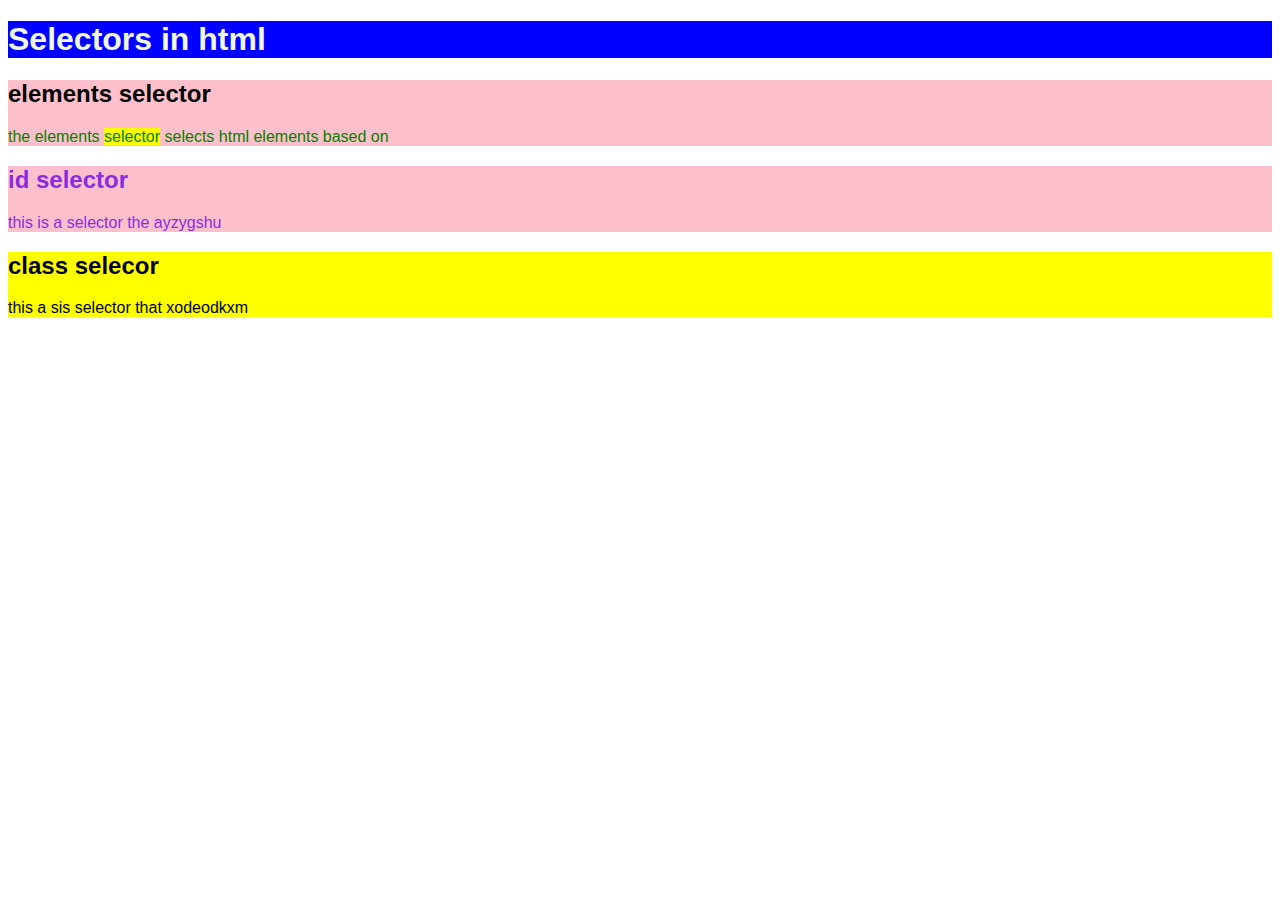
<file: CSS/index.html>
<!DOCTYPE html>
<html lang="en">
<head>
    <meta charset="UTF-8">
    <meta name="viewport" content="width=device-width, initial-scale=1.0">
    <title>website</title>
    <link rel="stylesheet" href="style.css">
    <link rel="icon" href="images/favicon.ico" type="image/x-icon">
    <!--inline css -->
    <style>
        h1{
            color: aliceblue;
            background-color: blue;
        }
        </style>

</head>
<body>
    <!-- <h1>WEBSITEEE TO LEARN</h1>
    <p> getting started</p>
    <button style="background-color: bisque;">click me</button> -->
    <header>
        <h1>Selectors in html</h1>
        </header>
        <main>
            <article id="first"> 
                <h2>elements selector</h2>
                <p>the elements <span class="highlight">selector</span> selects html elements based on </p>
            </article>
            <article id="second" class="purple">
                <h2>id selector</h2> 
                <p>this is a selector the ayzygshu</p>
            </article>
            <article id="third" class="highlight">
                <h2>class selecor</h2>
                <p>this a sis selector that xodeodkxm</p>
            </article>
        </main>
</body>
</html>
</file>
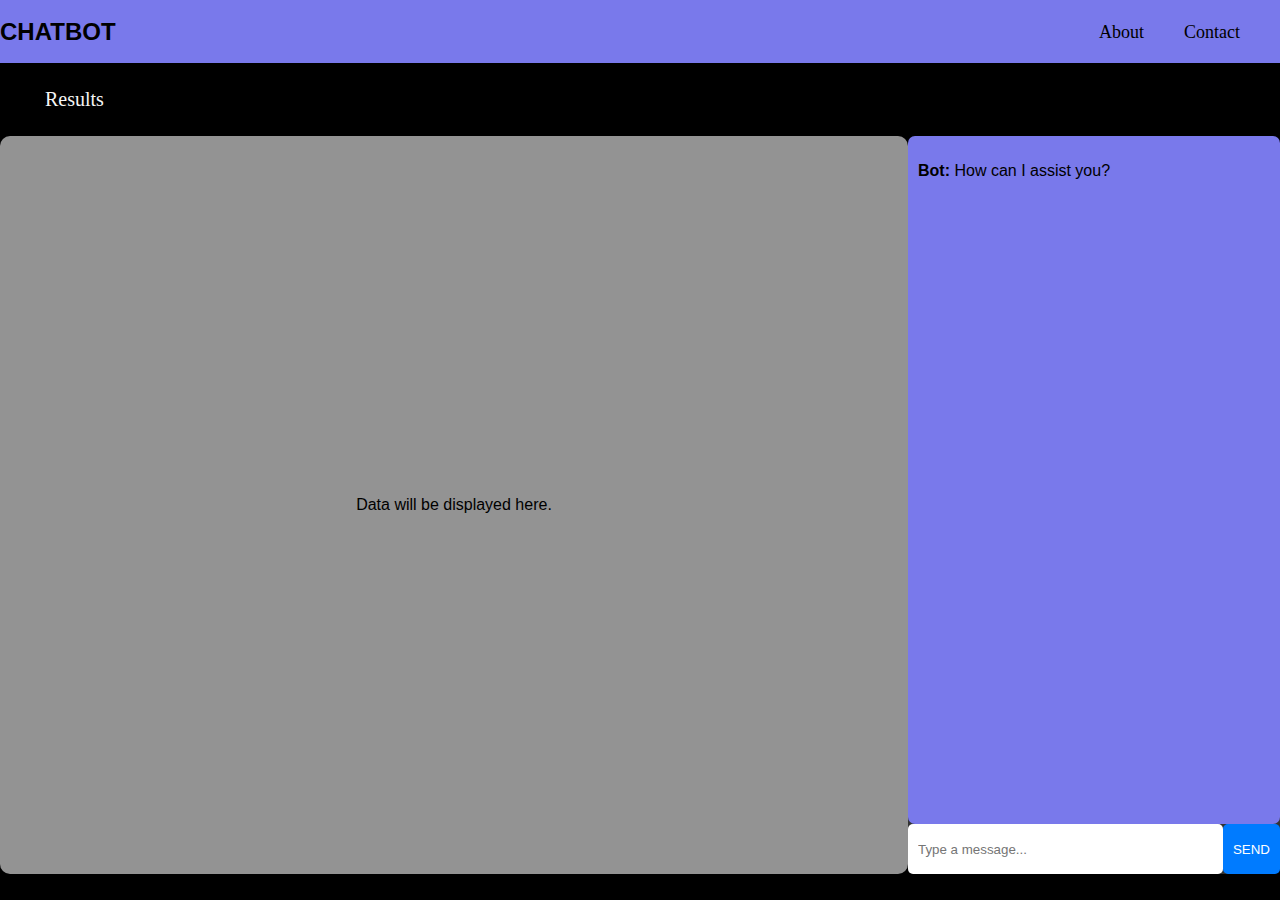
<file: trial.html>
<!DOCTYPE html>
<html lang="en">
<head>
    <meta charset="UTF-8">
    <meta name="viewport" content="width=device-width, initial-scale=1.0">
    <title>CHAT BOT</title>
    <link rel="icon" href="favicon.ico" type="image/x-icon">
    <style>
        body {
            background-color:black;
            color: black;
            font-family: Arial, sans-serif;
        }
        .navbar {
            display: flex;
            justify-content: space-between;
            align-items: center;
            background:rgb(121, 121, 235);
        }
        .navbarbottom {
            display: flex;
            justify-content: space-between;
            align-items: center;
            background:rgba(245, 245, 245, 0);
            padding: 5px;
            color: whitesmoke;
            size:40px;
        }
        .logo {
            font-size: 24px;
            font-weight: bold;
            color:black;
        }
        .nav-links {
            list-style: none;
            display: flex;
            gap: 40px;
            color:whitesmoke;
            font-family: bold;
            font-size: 20px;
        }
        .nav-links li {
            display: inline;
        }
        .nav-links a {
            text-decoration: none;
            color:black;
            font-size: 18px;
        }
        .container {
            display: flex;
            justify-content: space-between;
            padding: 0;
            height: 82vh;
            margin-top:0px;
        }
        .table-section {
            background: rgba(245, 245, 245, 0.601);
            padding: 20px;
            border-radius: 10px;
            width: 70%;
            display: flex;
            flex-direction: column;
            align-items: center;
            justify-content: center;
        }
        .chat-section {
            background: #333;
            padding: 0px;
            border-radius: 20px;
            width: 30%;
            display: flex;
            flex-direction: column;
            height:100%;
        }
        .chat-box {
            height: 470px;
            overflow-y: auto;
            background:rgb(121, 121, 235);
            padding: 10px;
            border-radius: 7px;
            flex-grow: 1;
        }
        .chat-input {
            display: flex;
            margin-top: 0px;
            height: 50px;
        }
        .chat-input input {
            flex: 1;
            padding: 10px;
            border: none;
            border-radius: 5px;
        }
        .chat-input button {
            padding: 10px;
            border: none;
            background: #007bff;
            color: white;
            cursor: pointer;
            border-radius: 5px;
            margin-left: 0px;
            size: 0ch;
        }
        html, body {
    overflow: hidden; /* Prevents scrolling */
    height: 100%; /* Ensures full height without overflow */
    margin: 0; /* Removes any margin */
    padding: 0; /* Removes any padding */
}

    </style>
</head>
<body>
    <div class="navbar">
        <div class="logo">CHATBOT</div>
        <ul class="nav-links">
            <li><a href="#">About</a></li>
            <li><a href="#">Contact</a></li><br>
        </ul>
    </div>
    <div class="navbarbottom">
        <ul class="nav-links">
            <li><a href="#"></a>Results</li>
        </ul>
    </div>
    <div class="container">
        <div class="table-section">
            <div class="text" id="text">
                <p>Data will be displayed here.</p>
            </div>
        </div>
        <div class="chat-section">
            <div class="chat-box" id="chat-box">
                <p><strong>Bot:</strong> How can I assist you?</p>
            </div>
            <div class="chat-input">
                <input type="text" id="userInput" placeholder="Type a message...">
                <button onclick="sendMessage()">SEND</button>
            </div>
        </div>
    </div>
</body>
</html>
</file>
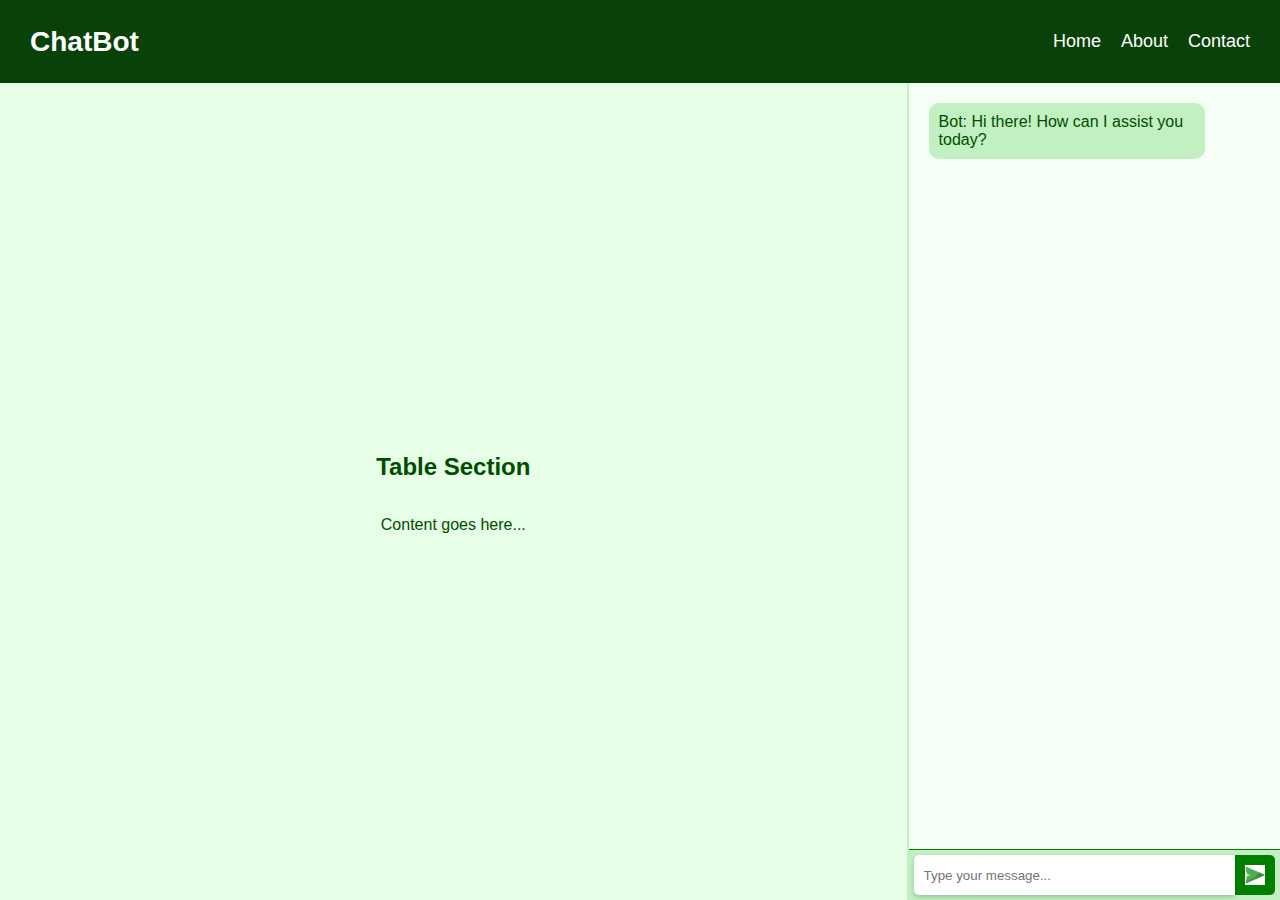
<file: TRIALS.html>
<!DOCTYPE html>
<html lang="en">
<head>
    <meta charset="UTF-8">
    <meta name="viewport" content="width=device-width, initial-scale=1.0">
    <title>ChatBot</title>
    <link rel="icon" href="favicon.ico" type="image/x-icon">
    <style>
        body {
            background-color: #f0fff0; /* Light greenish-white */
            color: #004d00; /* Dark green text */
            font-family: 'Segoe UI', Tahoma, Geneva, Verdana, sans-serif;
            margin: 0;
            padding: 0;
            overflow: hidden;
            height: 100vh;
            display: flex;
            flex-direction: column;
        }
        .navbar {
            display: flex;
            justify-content: space-between;
            align-items: center;
            background: #094209; /* Dark green */
            padding: 15px 30px;
            box-shadow: 0 2px 10px rgba(0, 0, 0, 0.3);
        }
        .logo {
            font-size: 28px;
            font-weight: bold;
            color: #ffffff;
        }
        .nav-links {
            list-style: none;
            display: flex;
            gap: 20px;
        }
        .nav-links a {
            text-decoration: none;
            color: #ffffff;
            font-size: 18px;
            transition: color 0.3s;
        }
        .nav-links a:hover {
            color: #7bb702;
        }
        .container {
            display: flex;
            flex: 1;
            height: calc(100vh - 60px);
        }
        .table-section {
            background: #e6ffe6; /* Light green */
            padding: 20px;
            width: 70%;
            display: flex;
            flex-direction: column;
            align-items: center;
            justify-content: center;
            border-right: 1px solid #c2f0c2;
        }
        .chat-section {
            background: #ffffff; /* White */
            width: 30%;
            display: flex;
            flex-direction: column;
            border-left: 1px solid #c2f0c2;
        }
        .chat-box {
            flex-grow: 1;
            overflow-y: auto;
            background: #f5fff5; /* Very light green */
            padding: 15px;
            display: flex;
            flex-direction: column;
        }
        .message {
            padding: 10px;
            margin: 5px;
            border-radius: 10px;
            max-width: 75%;
            word-wrap: break-word;
        }
        .user-message {
            background-color: #008000;
            color: white;
            align-self: flex-end;
        }
        .bot-message {
            background-color: #c2f0c2;
            color: #004d00;
            align-self: flex-start;
        }
        .chat-input {
            display: flex;
            padding: 5px;
            background: #c2f0c2;
            border-top: 1px solid #007f00;
        }
        .chat-input input {
            flex: 1;
            padding: 10px;
            border: none;
            border-radius: 5px 0 0 5px;
            background: #ffffff;
            color: #004d00;
            box-shadow: 0 2px 5px rgba(0, 0, 0, 0.2);
        }
        .chat-input button {
            padding: 10px;
            border: none;
            background: #007f00;
            color: white;
            cursor: pointer;
            border-radius: 0 5px 5px 0;
            transition: background 0.3s;
            display: flex;
            align-items: center;
            justify-content: center;
        }
        .chat-input button:hover {
            background: #005900;
        }
        .chat-input img {
            width: 20px;
            height: 20px;
        }
    </style>
</head>
<body>
    <div class="navbar">
        <div class="logo">ChatBot</div>
        <ul class="nav-links">
            <li><a href="#">Home</a></li>
            <li><a href="#">About</a></li>
            <li><a href="#">Contact</a></li>
        </ul>
    </div>
    <div class="container">
        <div class="table-section">
            <h2>Table Section</h2>
            <p>Content goes here...</p>
        </div>
        <div class="chat-section">
            <div class="chat-box" id="chat-box">
                <div class="message bot-message">Bot: Hi there! How can I assist you today?</div>
            </div>
            <div class="chat-input">
                <input type="text" id="user-input" placeholder="Type your message...">
                <button id="send-button"><img src="icons.jpg" alt="Send"></button>   
            </div>
        </div>
    </div>
    <script>
        document.getElementById('send-button').addEventListener('click', sendMessage);
        document.getElementById('user-input').addEventListener('keypress', function(event) {
            if (event.key === 'Enter') {
                sendMessage();
            }
        });

        function sendMessage() {
            const inputField = document.getElementById('user-input');
            const message = inputField.value.trim();
            if (message !== '') {
                const chatBox = document.getElementById('chat-box');

                // Append user message
                const userMessage = document.createElement('div');
                userMessage.classList.add('message', 'user-message');
                userMessage.textContent = "User: " + message;
                chatBox.appendChild(userMessage);

                // Auto-reply bot message
                setTimeout(() => {
                    const botMessage = document.createElement('div');
                    botMessage.classList.add('message', 'bot-message');
                    botMessage.textContent = "Bot: " + getBotReply(message);
                    chatBox.appendChild(botMessage);
                    chatBox.scrollTop = chatBox.scrollHeight;
                }, 500);

                inputField.value = '';
                chatBox.scrollTop = chatBox.scrollHeight;
            }
        }

        function getBotReply(message) {
            const lowerMessage = message.toLowerCase();
            if (lowerMessage.includes("hello") || lowerMessage.includes("hi")) {
                return "Hello! How can I help you?";
            } else if (lowerMessage.includes("how are you")) {
                return "I'm just a bot, but I'm doing great! What about you?";
            } else if (lowerMessage.includes("your name")) {
                return "I'm ChatBot, your virtual assistant!";
            } else {
                return "I'm here to help! Ask me anything.";
            }
        }
    </script>
</body>
</html>
</file>
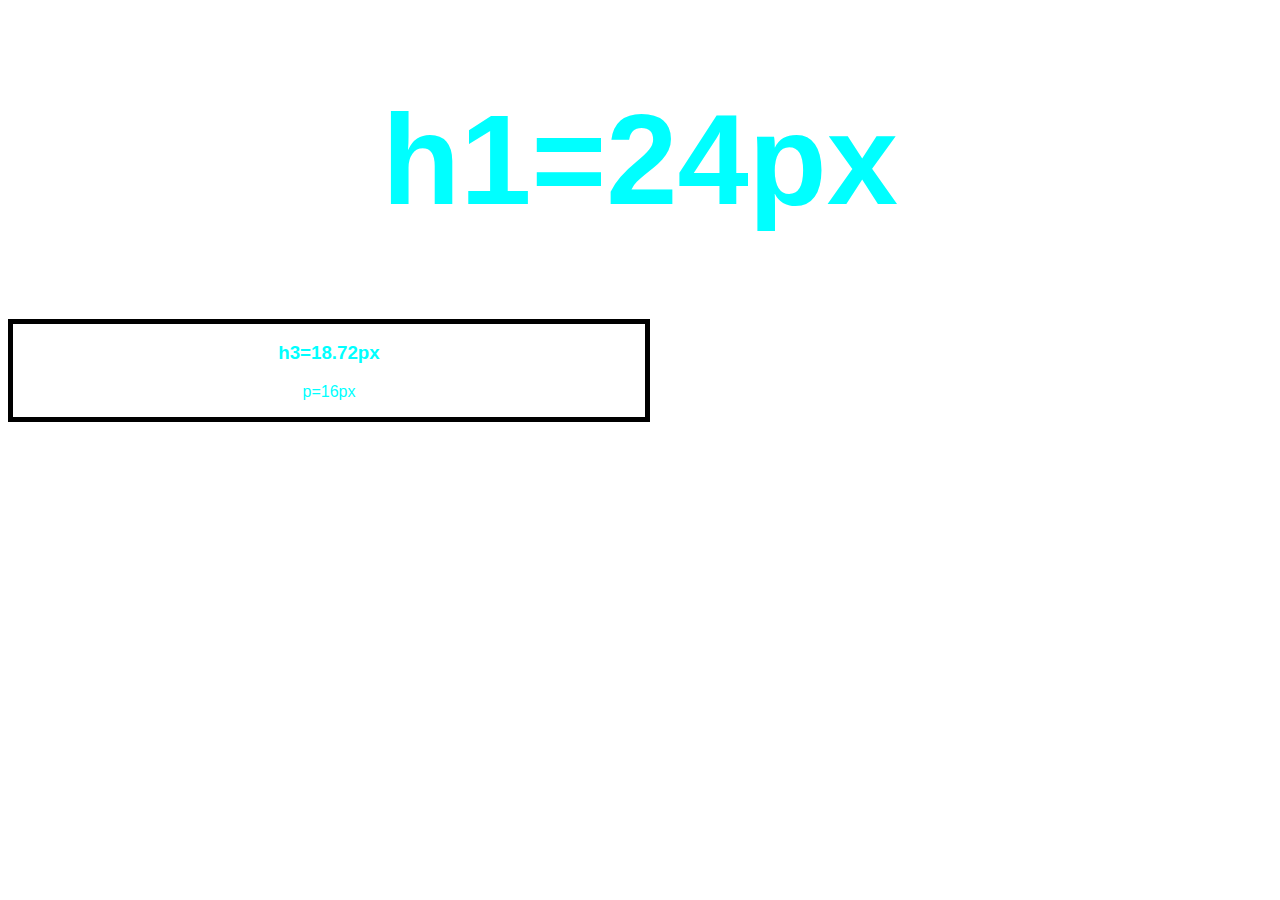
<file: CSS/another.html>
<!DOCTYPE html>
<html lang="en">
<head>
    <meta charset="UTF-8">
    <meta name="viewport" content="width=device-width, initial-scale=1.0">
    <title>Document</title>
    <link rel="stylesheet" href="stylinganother.css">
</head>
<body>
    <header>
        <h1>h1=24px</h1>
    </header>
    <main>
        <h3>h3=18.72px</h3>
        <p>p=16px</p>
    </section>
        </main>
</body>
</html>
</file>
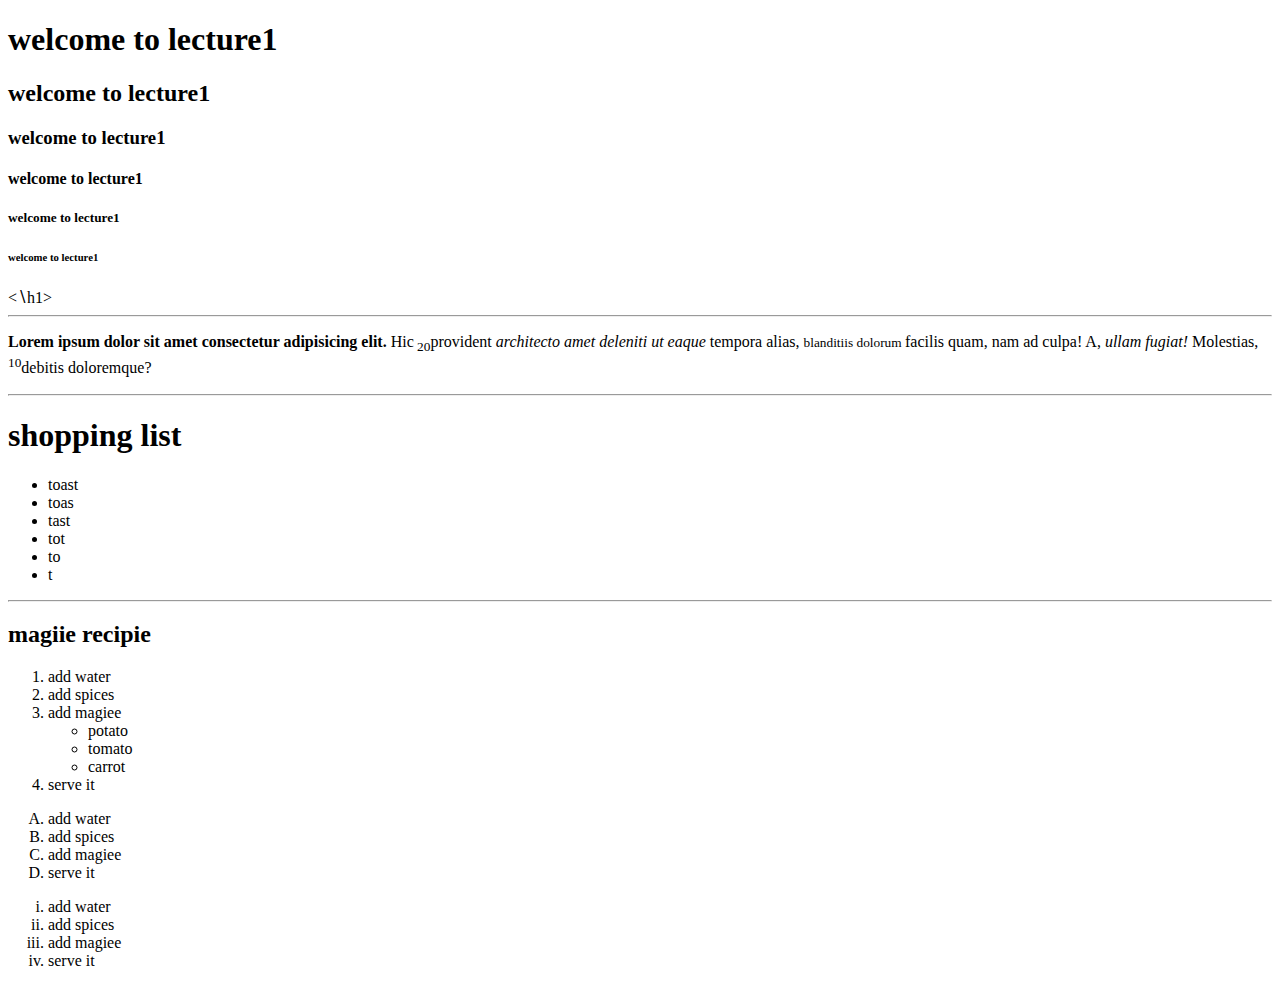
<file: Html & CSS/lec1.html>
<!DOCTYPE html>
<html lang="en">
<head>
    <meta charset="UTF-8">
    <meta name="viewport" content="width=device-width, initial-scale=1.0">
    <title>lec1</title>
</head>
<body>
   <h1>welcome to lecture1</h1>
   <h2>welcome to lecture1</h2>
   <h3>welcome to lecture1</h3>
   <h4>welcome to lecture1</h4>
   <h5>welcome to lecture1</h5>
   <h6>welcome to lecture1</h6>
<!-- when we want to display some tags in document-->
   &lt;&Backslash;h1&gt;
<hr> 
<p> <b>Lorem ipsum dolor sit amet consectetur adipisicing elit.</b> Hic<sub> 20</sub>provident <em>architecto amet deleniti ut eaque</em> tempora alias, <small>blanditiis dolorum </small>facilis quam, nam ad culpa! A,<i> ullam fugiat!</i> Molestias, <sup> 10</sup>debitis doloremque?</p></body> </html>
<hr>
<h1> shopping list</h1>
<ul> <li>toast</li>
     <li>toas</li>
     <li>tast</li> 
     <li>tot</li>
     <li>to</li>
     <li>t</li>
</ul>
<hr>
    <h2>magiie recipie</h2>
    <ol>
    <li>add water</li>
    <li> add spices</li>
    <li>add magiee</li>
       <ul>
        <li>potato</li>
        <li>tomato</li>
        <li>carrot</li>
    </ul>   
    <li> serve it</li>
    </ol>
    <ol type="A">
        <li>add water</li>
        <li> add spices</li>
        <li>add magiee</li>
        <li> serve it</li>
        </ol>
        <ol type="i">
            <li>add water</li>
            <li> add spices</li>
            <li>add magiee</li>
            <li> serve it</li>
            </ol>
</body>
</html>
<!-- b=bold tag
     small=makes the data small
     i= italic
     em=emphasised
    i is almost same to em-->
</file>
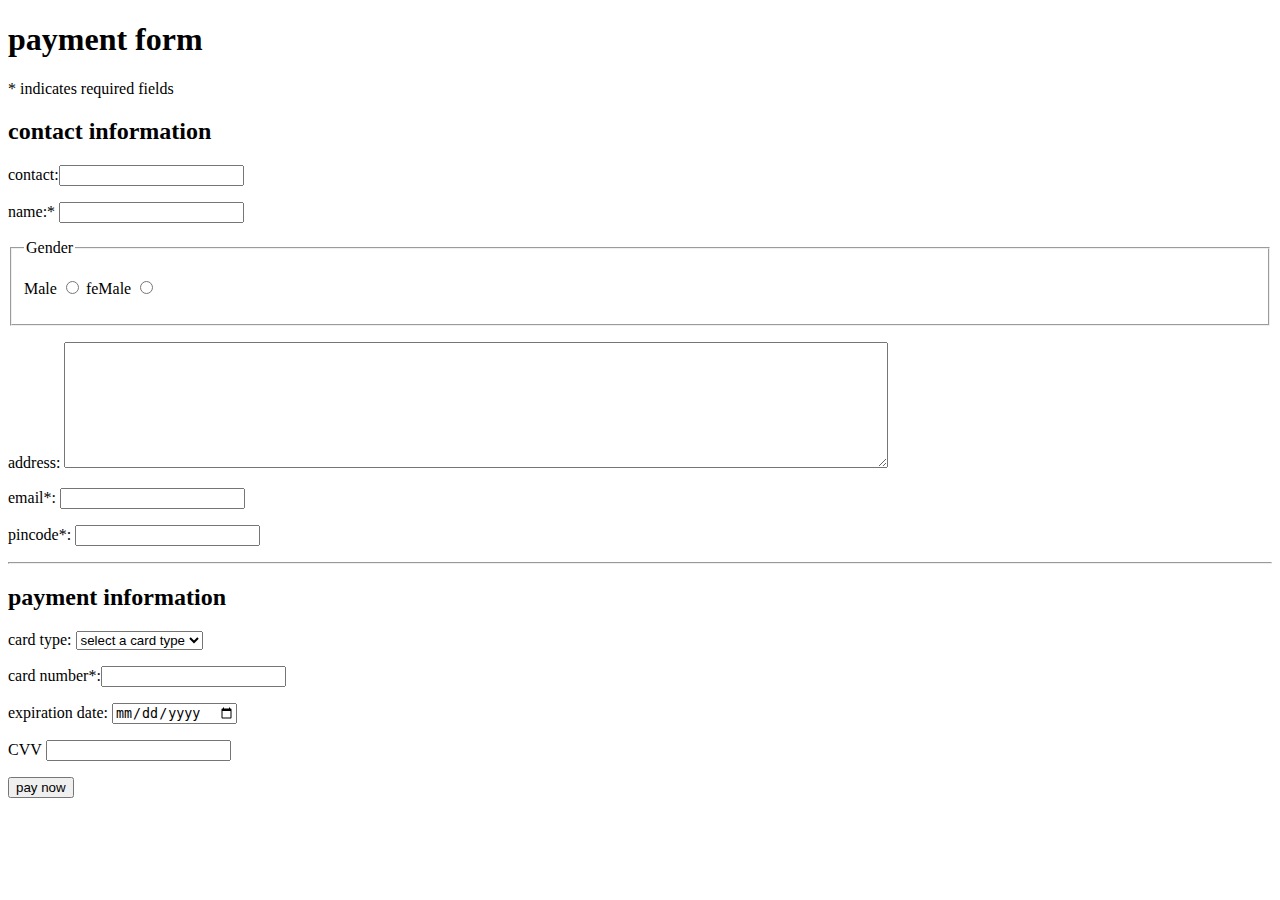
<file: Html & CSS/lec3.html>
<!DOCTYPE html>
<html lang="en">
<head>
    <meta charset="UTF-8">
    <meta name="viewport" content="width=device-width, initial-scale=1.0">
    <title>payment form</title>
</head>
<body>
    <form action="">
        <h1>payment form</h1>
        <p>* indicates required fields</p>
        <h2>contact information</h2>
        <p> contact:<input type="number" name="contact" id="contact" </p>
        <p>name:* <input type="text" name="name" required> </p>
        <fieldset>
            <legend>Gender</legend>
    <p>
        Male <input type="radio" name="gender" id="male">
        feMale <input type="radio" name="gender" id="female">
    </p>
</fieldset>
<p> 
    address: <textarea name="address" id="address" cols="100" rows="8"></textarea>
</p>
<p>email*: <input type="email" name="email" id="email" required></p>
<p>pincode*: <input type="number" name="pincode" id="pincode" required></p>
<hr>
<h2> payment information</h2>
<p>card type:
    <select name="card_type" id="card_type" required>
        <option value="">select a card type</option>
        <option value="visa">visa</option>
        <option value="master card">master card</option>
        <option value="credit card">credit card</option>
    </select>
</p>
<p>
    card number*:<input type="number" name="card_number" id="card_number" required> 
</p>
<p>
    expiration date: <input type="date" name="exp_date" id="exp_date">

</p>
<p> CVV <input type="password" name="cvv" id="cvv" ></p>
<input type="submit" value="pay now">
</form>
</body>
</html>
</file>
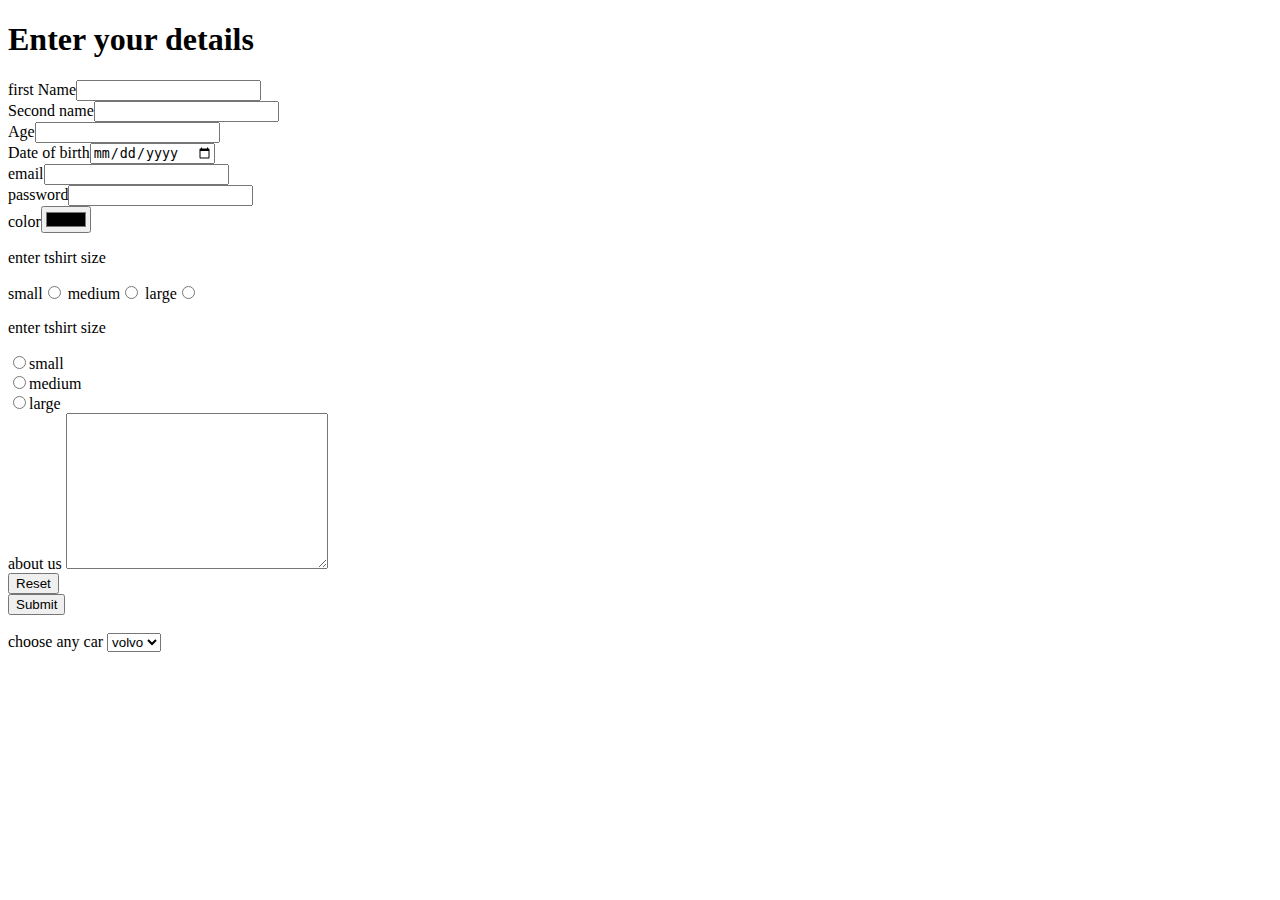
<file: HTML/form.html>
<!DOCTYPE html>
<html lang="en">
<head>
    <meta charset="UTF-8">
    <meta name="viewport" content="width=device-width, initial-scale=1.0">
    <title>Document</title>
</head>
<body>
    <h1> Enter your details</h1>
    <form action="">
    <label for="">first Name</label><input type="text" name="firstname"> <br>
    <label for="">Second name</label><input type="text" name="secondname"> <br>
    <label for="">Age</label><input type="number"> <br>
    <label for="">Date of birth</label><input type="date"> <br>
    <label for="">email</label><input type="email"> <br>
    <label for="">password</label><input type="password"> <br>
    <label for="">color</label><input type="color"> <br>
<!-- selects multiple options -->
    <p>enter tshirt size</p>
    <label for="">small</label><input type="radio">
    <label for="">medium</label><input type="radio">
    <label for="">large</label><input type="radio">

    <!--selects only single option -->
    <p>enter tshirt size</p>
    <input id="small" value="small" name="tshirt size" type="radio"><label for="small">small</label><br>
    <input id="medium" value="medium" name="tshirt size" type="radio"><label for="medium">medium</label><br>
    <input id="large" value="large" name="tshirt size" type="radio"><label for="large">large</label><br>
    <label for="aboutus">about us</label>
    <textarea name="aboutus" id="aboutus" cols="30" rows="10"></textarea><br>
    <input type="reset"><br>
    <input type="submit">
    <br><br>

    <!-- select an item-->
     <label for="cars">choose any car</label>
        <select name="cars" id="cars">
            <option value="volvo">volvo</option>
            <option value="audi">audi</option>
            <option value="bmw">bmw</option>
            </select>
    </form>
</body>
</html>
</file>
<file: CSS/style.css>
/* universal selector*/
*{
  font-family: 'Franklin Gothic Medium', 'Arial Narrow', Arial, sans-serif;
}
#first, #second{
   background-color:pink ;
 }
body{
    font-siz
}
/* specificity order =====id>class>element */
/* id selector*/
#first>p{
  color:green;
}
/* class selector*/
.purple{
  color: blueviolet;
}
.highlight{
  background-color: yellow;
}
</file>
<file: CSS/stylinganother.css>
/* web aim contrast checker==a tool to check the background and fore ground combination of a website   */
/* coolors.co ==gives rating on basis of foreground and background color */
body{
    background-color: white;
    color: cyan;
    font: size 24px;
    font-family: Arial, Helvetica, sans-serif;
    text-align: center;
}
article{
    margin: 20px;
    padding: 20px;
    border: radius 5px;
}
main{
    border: 5px solid black;
    width: 50%;
}
section{
    border: 5px solid green;
    width: 50%;
}
h1{
    font-size:10vw;
}
</file>
